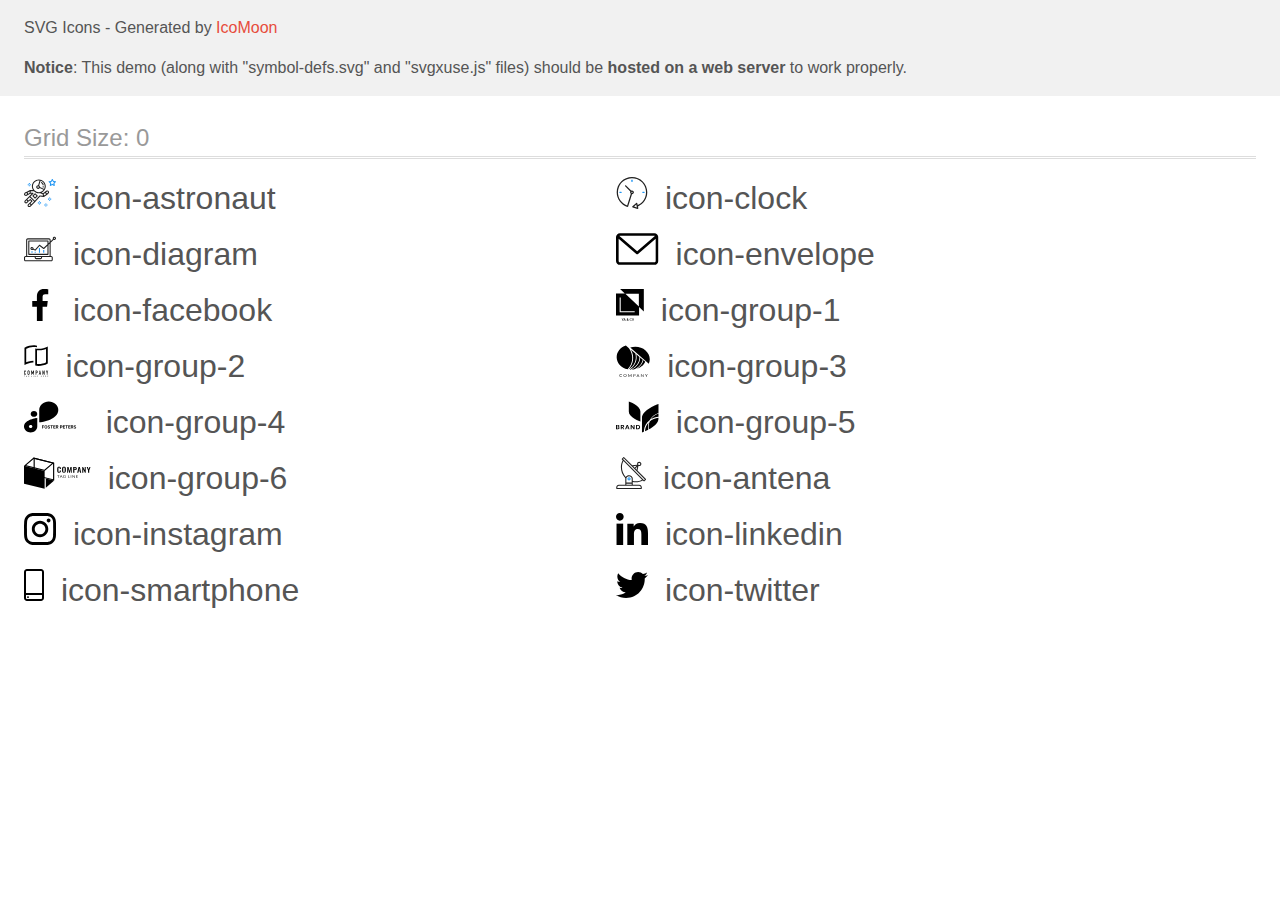
<file: images/icon/тимчасов/demo-external-svg.html>
<!doctype html>
<html>
<head>
    <title>IcoMoon - SVG Icons</title>
    <meta charset="utf-8">
    <meta name="viewport" content="width=device-width, initial-scale=1">
    <link rel="stylesheet" href="demo-files/demo.css">
    <link rel="stylesheet" href="style.css">
</head>
<body>
<header class="bgc1 clearfix">
<div class="mhl">
    <p>SVG Icons - Generated by <a href="https://icomoon.io/app">IcoMoon</a></p><p><strong>Notice</strong>: This demo (along with "symbol-defs.svg" and "svgxuse.js" files) should be <b>hosted on a web server</b> to work properly.</p>
</div>
</header>
    <div class="clearfix mhl ptl">
        <h1 class="mvm mtn fgc1">Grid Size: 0</h1>
        <div class="glyph fs1">
            <div class="clearfix pbs">
                <svg class="icon icon-astronaut"><use xlink:href="symbol-defs.svg#icon-astronaut"></use></svg><span class="name"> icon-astronaut</span>
            </div>
        </div>
        <div class="glyph fs1">
            <div class="clearfix pbs">
                <svg class="icon icon-clock"><use xlink:href="symbol-defs.svg#icon-clock"></use></svg><span class="name"> icon-clock</span>
            </div>
        </div>
        <div class="glyph fs1">
            <div class="clearfix pbs">
                <svg class="icon icon-diagram"><use xlink:href="symbol-defs.svg#icon-diagram"></use></svg><span class="name"> icon-diagram</span>
            </div>
        </div>
        <div class="glyph fs1">
            <div class="clearfix pbs">
                <svg class="icon icon-envelope"><use xlink:href="symbol-defs.svg#icon-envelope"></use></svg><span class="name"> icon-envelope</span>
            </div>
        </div>
        <div class="glyph fs1">
            <div class="clearfix pbs">
                <svg class="icon icon-facebook"><use xlink:href="symbol-defs.svg#icon-facebook"></use></svg><span class="name"> icon-facebook</span>
            </div>
        </div>
        <div class="glyph fs1">
            <div class="clearfix pbs">
                <svg class="icon icon-group-1"><use xlink:href="symbol-defs.svg#icon-group-1"></use></svg><span class="name"> icon-group-1</span>
            </div>
        </div>
        <div class="glyph fs1">
            <div class="clearfix pbs">
                <svg class="icon icon-group-2"><use xlink:href="symbol-defs.svg#icon-group-2"></use></svg><span class="name"> icon-group-2</span>
            </div>
        </div>
        <div class="glyph fs1">
            <div class="clearfix pbs">
                <svg class="icon icon-group-3"><use xlink:href="symbol-defs.svg#icon-group-3"></use></svg><span class="name"> icon-group-3</span>
            </div>
        </div>
        <div class="glyph fs1">
            <div class="clearfix pbs">
                <svg class="icon icon-group-4"><use xlink:href="symbol-defs.svg#icon-group-4"></use></svg><span class="name"> icon-group-4</span>
            </div>
        </div>
        <div class="glyph fs1">
            <div class="clearfix pbs">
                <svg class="icon icon-group-5"><use xlink:href="symbol-defs.svg#icon-group-5"></use></svg><span class="name"> icon-group-5</span>
            </div>
        </div>
        <div class="glyph fs1">
            <div class="clearfix pbs">
                <svg class="icon icon-group-6"><use xlink:href="symbol-defs.svg#icon-group-6"></use></svg><span class="name"> icon-group-6</span>
            </div>
        </div>
        <div class="glyph fs1">
            <div class="clearfix pbs">
                <svg class="icon icon-antena"><use xlink:href="symbol-defs.svg#icon-antena"></use></svg><span class="name"> icon-antena</span>
            </div>
        </div>
        <div class="glyph fs1">
            <div class="clearfix pbs">
                <svg class="icon icon-instagram"><use xlink:href="symbol-defs.svg#icon-instagram"></use></svg><span class="name"> icon-instagram</span>
            </div>
        </div>
        <div class="glyph fs1">
            <div class="clearfix pbs">
                <svg class="icon icon-linkedin"><use xlink:href="symbol-defs.svg#icon-linkedin"></use></svg><span class="name"> icon-linkedin</span>
            </div>
        </div>
        <div class="glyph fs1">
            <div class="clearfix pbs">
                <svg class="icon icon-smartphone"><use xlink:href="symbol-defs.svg#icon-smartphone"></use></svg><span class="name"> icon-smartphone</span>
            </div>
        </div>
        <div class="glyph fs1">
            <div class="clearfix pbs">
                <svg class="icon icon-twitter"><use xlink:href="symbol-defs.svg#icon-twitter"></use></svg><span class="name"> icon-twitter</span>
            </div>
        </div>
  </div>
<script defer src="svgxuse.js"></script>
</body>
</html>
</file>
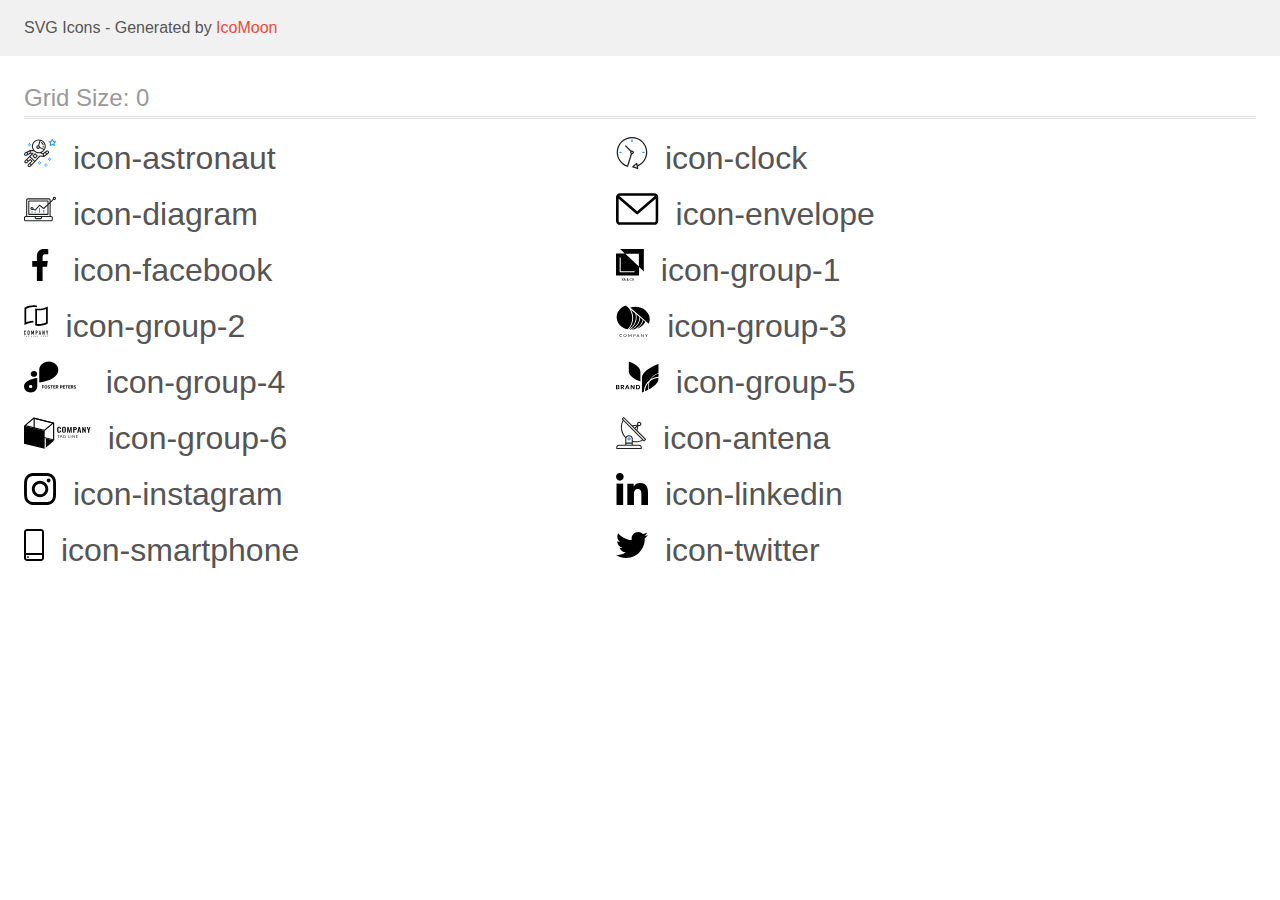
<file: images/icon/тимчасов/demo.html>
<!doctype html>
<html>
<head>
    <title>IcoMoon - SVG Icons</title>
    <meta charset="utf-8">
    <meta name="viewport" content="width=device-width, initial-scale=1">
    <link rel="stylesheet" href="demo-files/demo.css">
    <link rel="stylesheet" href="style.css">
</head>
<body>
<svg aria-hidden="true" style="position: absolute; width: 0; height: 0; overflow: hidden;" version="1.1" xmlns="http://www.w3.org/2000/svg" xmlns:xlink="http://www.w3.org/1999/xlink">
<defs>
<symbol id="icon-astronaut" viewBox="0 0 32 32">
<path fill="#2196f3" style="fill: var(--color1, #2196f3)" d="M31.974 4.524c-0.063-0.193-0.229-0.333-0.43-0.363l-1.91-0.278-0.855-1.731c-0.179-0.365-0.777-0.365-0.956 0l-0.855 1.731-1.91 0.278c-0.201 0.029-0.367 0.17-0.431 0.363-0.062 0.193-0.011 0.405 0.135 0.547l1.383 1.348-0.326 1.903c-0.034 0.2 0.048 0.402 0.212 0.522 0.166 0.121 0.382 0.135 0.562 0.040l1.709-0.899 1.709 0.899c0.078 0.041 0.164 0.061 0.249 0.061 0.11 0 0.221-0.034 0.314-0.102 0.164-0.119 0.246-0.322 0.212-0.522l-0.326-1.903 1.383-1.348c0.145-0.142 0.197-0.354 0.135-0.547zM29.511 5.851c-0.125 0.122-0.183 0.299-0.153 0.472l0.191 1.114-1-0.526c-0.078-0.041-0.163-0.061-0.249-0.061s-0.17 0.020-0.249 0.061l-1.001 0.526 0.191-1.114c0.030-0.173-0.028-0.349-0.153-0.472l-0.81-0.789 1.119-0.163c0.174-0.025 0.324-0.134 0.402-0.292l0.5-1.013 0.5 1.013c0.078 0.157 0.228 0.267 0.402 0.292l1.119 0.163-0.809 0.789z"></path>
<path fill="#2196f3" style="fill: var(--color1, #2196f3)" d="M26.134 20.522h-1.067v1.067h1.067v-1.067z"></path>
<path fill="#2196f3" style="fill: var(--color1, #2196f3)" d="M26.134 22.656h-1.067v1.067h1.067v-1.067z"></path>
<path fill="#2196f3" style="fill: var(--color1, #2196f3)" d="M27.2 21.589h-1.067v1.067h1.067v-1.067z"></path>
<path fill="#2196f3" style="fill: var(--color1, #2196f3)" d="M25.067 21.589h-1.067v1.067h1.067v-1.067z"></path>
<path fill="#2196f3" style="fill: var(--color1, #2196f3)" d="M22.4 26.389h-1.067v1.067h1.067v-1.067z"></path>
<path fill="#2196f3" style="fill: var(--color1, #2196f3)" d="M22.4 28.522h-1.067v1.067h1.067v-1.067z"></path>
<path fill="#2196f3" style="fill: var(--color1, #2196f3)" d="M23.467 27.456h-1.067v1.067h1.067v-1.067z"></path>
<path fill="#2196f3" style="fill: var(--color1, #2196f3)" d="M21.333 27.456h-1.067v1.067h1.067v-1.067z"></path>
<path fill="#2196f3" style="fill: var(--color1, #2196f3)" d="M16 24.256h-1.067v1.067h1.067v-1.067z"></path>
<path fill="#2196f3" style="fill: var(--color1, #2196f3)" d="M16 26.389h-1.067v1.067h1.067v-1.067z"></path>
<path fill="#2196f3" style="fill: var(--color1, #2196f3)" d="M17.067 25.322h-1.067v1.067h1.067v-1.067z"></path>
<path fill="#2196f3" style="fill: var(--color1, #2196f3)" d="M14.933 25.322h-1.067v1.067h1.067v-1.067z"></path>
<path fill="#2196f3" style="fill: var(--color1, #2196f3)" d="M5.867 6.122h-1.067v1.067h1.067v-1.067z"></path>
<path fill="#2196f3" style="fill: var(--color1, #2196f3)" d="M5.867 8.255h-1.067v1.067h1.067v-1.067z"></path>
<path fill="#2196f3" style="fill: var(--color1, #2196f3)" d="M6.933 7.189h-1.067v1.067h1.067v-1.067z"></path>
<path fill="#2196f3" style="fill: var(--color1, #2196f3)" d="M4.8 7.189h-1.067v1.067h1.067v-1.067z"></path>
<path fill="#212121" style="fill: var(--color2, #212121)" d="M24.715 14.159c-0.287-0.388-0.709-0.637-1.188-0.705-0.481-0.068-0.956 0.058-1.34 0.352l-1.252 0.96-1.898 1.417-1.358-0.541c2.421-1.086 4.114-3.508 4.114-6.32 0-3.823-3.123-6.933-6.961-6.933s-6.961 3.11-6.961 6.933c0 1.386 0.414 2.674 1.12 3.758l-2.764-0.024c-0.002 0-0.003 0-0.005 0-0.009 0-0.015 0.004-0.023 0.005-0.053 0.002-0.105 0.013-0.155 0.031-0.013 0.005-0.026 0.008-0.038 0.013-0.006 0.003-0.013 0.003-0.019 0.006l-3.233 1.596c-0.001 0-0.001 0-0.001 0.001l-1.893 0.911c-0.021 0.009-0.042 0.021-0.063 0.035-0.755 0.502-1.012 1.489-0.598 2.295 0.22 0.429 0.595 0.745 1.056 0.889 0.178 0.055 0.359 0.083 0.539 0.083 0.29 0 0.577-0.071 0.839-0.211l1.388-0.738 2.264-1.169 1.357-0.008-5.442 5.416c-0.001 0.001-0.001 0.001-0.002 0.001l-1.339 1.333c-0.316 0.315-0.49 0.732-0.49 1.178s0.174 0.863 0.49 1.179c0.325 0.323 0.752 0.485 1.179 0.485s0.854-0.162 1.18-0.485l1.314-1.309 1.741-1.3 0.901 0.897-1.762 1.754c-0 0.001-0.001 0.001-0.002 0.001l-1.339 1.333c-0.316 0.315-0.49 0.732-0.49 1.178s0.174 0.863 0.49 1.179c0.325 0.323 0.753 0.485 1.18 0.485s0.855-0.162 1.18-0.485l3.482-3.467c0.001-0.001 0.001-0.001 0.001-0.002l1.010-1-0.004-0.004c0.006-0.006 0.015-0.009 0.022-0.015l5.166-5.658 3.471 0.494c0.025 0.004 0.050 0.005 0.075 0.005 0.065 0 0.127-0.015 0.187-0.038 0.018-0.006 0.033-0.015 0.050-0.023 0.019-0.010 0.039-0.015 0.058-0.027l3.213-2.133c0.012-0.008 0.018-0.021 0.029-0.029 0.013-0.010 0.029-0.014 0.041-0.026l1.271-1.191c0.662-0.62 0.753-1.635 0.212-2.362zM2.13 17.77c-0.173 0.093-0.37 0.111-0.558 0.052-0.187-0.058-0.338-0.186-0.427-0.358-0.161-0.314-0.068-0.695 0.214-0.902l1.314-0.632 0.449 1.312-0.992 0.528zM5.628 15.942l-1.548 0.8-0.439-1.283 2.027-1.001-0.040 1.484zM20.727 9.322c0 0.918-0.219 1.785-0.599 2.559l-4.181-1.899c-0.044-0.573-0.341-1.075-0.788-1.388l1.464-4.86c2.378 0.756 4.105 2.974 4.105 5.588zM8.938 9.322c0-3.235 2.644-5.867 5.894-5.867 0.253 0 0.5 0.021 0.745 0.052l-1.432 4.754c-0.019-0.001-0.037-0.006-0.057-0.006-1.033 0-1.873 0.837-1.873 1.867s0.84 1.867 1.873 1.867c0.694 0 1.294-0.383 1.618-0.945l3.862 1.755c-1.075 1.446-2.795 2.39-4.737 2.39-3.25 0-5.894-2.632-5.894-5.867zM14.894 10.122c0 0.441-0.362 0.8-0.806 0.8s-0.806-0.359-0.806-0.8c0-0.441 0.362-0.8 0.806-0.8s0.806 0.359 0.806 0.8zM2.465 25.146c-0.236 0.234-0.619 0.234-0.854 0.001-0.114-0.114-0.176-0.263-0.176-0.423s0.062-0.309 0.176-0.421l0.962-0.958 0.851 0.848-0.959 0.955zM5.679 28.88c-0.236 0.234-0.619 0.235-0.855 0.001-0.114-0.114-0.176-0.263-0.176-0.423s0.062-0.309 0.176-0.421l0.963-0.959 0.852 0.848-0.96 0.955zM9.16 25.411c-0.001 0-0.001 0-0.002 0.001l-1.765 1.76-0.852-0.848 1.763-1.755c0 0 0 0 0-0s0.001-0.001 0.002-0.001c0.040-0.040 0.065-0.088 0.090-0.135 0.007-0.014 0.020-0.026 0.026-0.040 0.017-0.041 0.019-0.085 0.026-0.129 0.003-0.025 0.014-0.047 0.014-0.073 0-0.036-0.013-0.070-0.020-0.106-0.006-0.032-0.006-0.065-0.019-0.095-0.020-0.050-0.055-0.094-0.091-0.138-0.010-0.012-0.014-0.027-0.025-0.038 0 0 0 0-0.001 0s-0.001-0.002-0.001-0.002l-1.607-1.6c-0.017-0.017-0.039-0.024-0.058-0.038-0.028-0.022-0.055-0.042-0.087-0.058-0.030-0.015-0.061-0.024-0.093-0.033-0.034-0.010-0.067-0.017-0.103-0.020-0.033-0.002-0.063 0.001-0.095 0.005-0.036 0.004-0.069 0.009-0.104 0.020-0.034 0.011-0.063 0.027-0.094 0.045-0.020 0.011-0.042 0.015-0.061 0.029l-1.773 1.324-0.901-0.897 2.399-2.386 4.361 4.289-0.928 0.919zM15.979 18.394c-0.015-0.002-0.030 0.004-0.045 0.003-0.039-0.002-0.076 0.001-0.115 0.007-0.030 0.005-0.059 0.011-0.088 0.021-0.034 0.012-0.065 0.028-0.097 0.047-0.030 0.018-0.057 0.037-0.083 0.061-0.013 0.011-0.028 0.017-0.040 0.029l-4.698 5.146-4.328-4.257 2.833-2.818c0.209-0.208 0.21-0.546 0.002-0.755-0.105-0.105-0.243-0.157-0.381-0.156v-0.001l-2.219 0.013 0.028-1.607 3.104 0.027c1.265 1.294 3.029 2.101 4.981 2.101 0.437 0 0.864-0.045 1.279-0.123 0.040 0.032 0.079 0.065 0.13 0.085l2.41 0.96 0.331 1.644-3.003-0.427zM20.020 18.572l-0.313-1.558 1.446-1.080 0.947 1.257-2.080 1.381zM23.774 15.741l-0.838 0.785-0.931-1.236 0.831-0.637c0.155-0.119 0.351-0.168 0.543-0.143 0.193 0.027 0.364 0.128 0.48 0.284 0.217 0.292 0.18 0.699-0.085 0.947z"></path>
<path fill="#212121" style="fill: var(--color2, #212121)" d="M13.602 18.544l-2.143-2.133c-0.207-0.207-0.545-0.207-0.753 0l-2.142 2.133c-0.1 0.101-0.157 0.236-0.157 0.378s0.056 0.278 0.157 0.378l2.142 2.133c0.104 0.103 0.241 0.155 0.377 0.155s0.273-0.052 0.376-0.155l2.143-2.133c0.1-0.1 0.157-0.236 0.157-0.378s-0.057-0.278-0.157-0.378zM11.083 20.303l-1.387-1.381 1.387-1.381 1.387 1.381-1.387 1.381z"></path>
<path fill="#212121" style="fill: var(--color2, #212121)" d="M17.164 5.071l-0.258 1.036c0.071 0.018 1.738 0.452 1.738 2.149h1.067c-0-2.017-1.666-2.965-2.547-3.185z"></path>
<path fill="#212121" style="fill: var(--color2, #212121)" d="M19.711 9.322h-1.067v1.067h1.067v-1.067z"></path>
</symbol>
<symbol id="icon-clock" viewBox="0 0 32 32">
<path fill="#212121" style="fill: var(--color2, #212121)" d="M31.297 15.301c-0.002-8.452-6.855-15.303-15.308-15.301s-15.303 6.855-15.301 15.308c0.001 6.658 4.307 12.551 10.649 14.576 0.061 0.019 0.124 0.029 0.187 0.029 0.121-0 0.239-0.032 0.342-0.094 0.135-0.080 0.236-0.207 0.283-0.356l3.865-12.25c1.057-0.005 1.909-0.866 1.903-1.923s-0.866-1.909-1.923-1.903c-0.284 0.001-0.565 0.067-0.82 0.191l-5.106-5.107c-0.253-0.245-0.657-0.238-0.902 0.016-0.239 0.247-0.239 0.639 0 0.886l5.103 5.109c-0.392 0.799-0.168 1.764 0.536 2.309l-3.683 11.673c-7.278-2.681-11.004-10.754-8.323-18.032s10.754-11.004 18.032-8.323 11.004 10.754 8.323 18.032c-1.31 3.556-4.001 6.431-7.462 7.973l-0.398-1.874c-0.073-0.344-0.411-0.565-0.756-0.492-0.109 0.023-0.209 0.074-0.292 0.148l-3.837 3.426c-0.263 0.234-0.287 0.637-0.052 0.9 0.076 0.085 0.174 0.149 0.283 0.184l4.899 1.563c0.335 0.108 0.694-0.077 0.802-0.412 0.034-0.106 0.040-0.219 0.017-0.328l-0.391-1.839c5.664-2.388 9.342-7.942 9.329-14.089zM15.992 14.664c0.352 0 0.638 0.286 0.638 0.638s-0.286 0.638-0.638 0.638c-0.352 0-0.638-0.285-0.638-0.638s0.285-0.638 0.638-0.638zM18.093 29.528l2.184-1.948 0.603 2.84-2.787-0.892z"></path>
<path fill="#2196f3" style="fill: var(--color1, #2196f3)" d="M15.354 3.185v1.275c0 0.352 0.285 0.638 0.638 0.638s0.638-0.285 0.638-0.638v-1.275c0-0.352-0.286-0.638-0.638-0.638s-0.638 0.286-0.638 0.638z"></path>
<path fill="#2196f3" style="fill: var(--color1, #2196f3)" d="M3.876 14.664c-0.352 0-0.638 0.286-0.638 0.638s0.285 0.638 0.638 0.638h1.275c0.352 0 0.638-0.285 0.638-0.638s-0.285-0.638-0.638-0.638h-1.275z"></path>
<path fill="#2196f3" style="fill: var(--color1, #2196f3)" d="M28.108 15.939c0.352 0 0.638-0.285 0.638-0.638s-0.285-0.638-0.638-0.638h-1.275c-0.352 0-0.638 0.286-0.638 0.638s0.286 0.638 0.638 0.638h1.275z"></path>
</symbol>
<symbol id="icon-diagram" viewBox="0 0 32 32">
<path fill="#2196f3" style="fill: var(--color1, #2196f3)" d="M14.926 14.965h1.066v4.798h-1.066v-4.797z"></path>
<path fill="#2196f3" style="fill: var(--color1, #2196f3)" d="M19.19 17.097h1.066v2.665h-1.066v-2.665z"></path>
<path fill="#2196f3" style="fill: var(--color1, #2196f3)" d="M10.661 18.696h1.066v1.066h-1.066v-1.066z"></path>
<path fill="#2196f3" style="fill: var(--color1, #2196f3)" d="M7.463 18.163h1.066v1.599h-1.066v-1.599z"></path>
<path fill="#212121" style="fill: var(--color2, #212121)" d="M1.599 28.291h25.587c0.883 0 1.599-0.716 1.599-1.599v-2.132c0-0.883-0.716-1.599-1.599-1.599h-0.533v-13.293l3.028-2.868c0.703 0.346 1.553 0.136 2.013-0.499s0.396-1.508-0.152-2.068-1.42-0.644-2.065-0.198c-0.644 0.446-0.873 1.292-0.542 2.002l-2.281 2.163v-1.23c0-0.883-0.716-1.599-1.599-1.599h-21.322c-0.883 0-1.599 0.716-1.599 1.599v15.992h-0.533c-0.883 0-1.599 0.716-1.599 1.599v2.132c0 0.883 0.716 1.599 1.599 1.599zM30.384 4.837c0.294 0 0.533 0.239 0.533 0.533s-0.239 0.533-0.533 0.533c-0.294 0-0.533-0.239-0.533-0.533s0.239-0.533 0.533-0.533zM3.198 6.969c0-0.294 0.239-0.533 0.533-0.533h21.322c0.294 0 0.533 0.239 0.533 0.533v2.239l-1.066 1.013v-2.186c0-0.294-0.239-0.533-0.533-0.533h-19.19c-0.294 0-0.533 0.239-0.533 0.533v13.326c0 0.294 0.239 0.533 0.533 0.533h19.19c0.294 0 0.533-0.239 0.533-0.533v-9.674l1.066-1.010v12.284h-22.388v-15.992zM7.996 13.899c-0.721-0.002-1.354 0.478-1.546 1.174s0.105 1.433 0.725 1.801c0.62 0.368 1.41 0.276 1.928-0.226l1.853 0.93c0.215 0.108 0.476 0.057 0.636-0.123l3.939-4.431 3.872 2.901c0.208 0.156 0.498 0.139 0.686-0.039l3.365-3.188v8.131h-18.124v-12.26h18.124v2.66l-3.771 3.572-3.904-2.927c-0.222-0.166-0.534-0.135-0.718 0.072l-3.993 4.493-1.493-0.746c0.011-0.064 0.018-0.129 0.020-0.193 0-0.883-0.716-1.599-1.599-1.599zM8.529 15.498c0 0.294-0.239 0.533-0.533 0.533s-0.533-0.239-0.533-0.533c0-0.294 0.239-0.533 0.533-0.533s0.533 0.239 0.533 0.533zM11.727 24.027h5.331v0.533c0 0.294-0.239 0.533-0.533 0.533h-4.264c-0.294 0-0.533-0.239-0.533-0.533v-0.533zM1.066 24.56c0-0.294 0.239-0.533 0.533-0.533h9.062v0.533c0 0.883 0.716 1.599 1.599 1.599h4.264c0.883 0 1.599-0.716 1.599-1.599v-0.533h9.062c0.294 0 0.533 0.239 0.533 0.533v2.132c0 0.294-0.239 0.533-0.533 0.533h-25.587c-0.294 0-0.533-0.239-0.533-0.533v-2.132z"></path>
</symbol>
<symbol id="icon-envelope" viewBox="0 0 43 32">
<path d="M38.667 0h-34.667c-2.206 0-4 1.794-4 4v24c0 2.206 1.794 4 4 4h34.667c2.206 0 4-1.794 4-4v-24c0-2.206-1.794-4-4-4zM38.667 2.667c0.181 0 0.353 0.038 0.511 0.103l-17.844 15.466-17.844-15.466c0.158-0.066 0.33-0.103 0.511-0.103h34.667zM38.667 29.333h-34.667c-0.736 0-1.333-0.598-1.333-1.333v-22.413l17.793 15.421c0.251 0.217 0.563 0.326 0.874 0.326s0.622-0.108 0.874-0.326l17.793-15.421v22.413c0 0.736-0.598 1.333-1.333 1.333z"></path>
</symbol>
<symbol id="icon-facebook" viewBox="0 0 32 32">
<path d="M21.329 5.313h2.921v-5.088c-0.504-0.069-2.237-0.225-4.256-0.225-4.212 0-7.097 2.649-7.097 7.519v4.481h-4.648v5.688h4.648v14.312h5.699v-14.311h4.46l0.708-5.688h-5.169v-3.919c0.001-1.644 0.444-2.769 2.735-2.769z"></path>
</symbol>
<symbol id="icon-group-1" viewBox="0 0 28 32">
<path d="M4.085 0l4.771 4.517-8.856-0.005v21.915h23.149v-8.379l4.766 4.512v-22.559h-23.83zM22.939 17.517l-13.528-12.807h13.528v12.807zM18.739 23.221h-15.076v-14.739h1.066v13.741h14.010v0.998zM7.223 29.344l-0.557 1.147-0.557-1.147h-0.467l0.813 1.529v0.891h0.422v-0.891l0.811-1.529h-0.465zM7.923 31.764l0.196-0.563h0.938l0.198 0.563h0.439l-0.916-2.42h-0.377l-0.914 2.42h0.437zM8.588 29.858l0.351 1.004h-0.701l0.351-1.004zM10.805 30.804c-0.061 0.093-0.091 0.196-0.091 0.307 0 0.204 0.072 0.37 0.214 0.497 0.144 0.126 0.336 0.189 0.575 0.189s0.445-0.065 0.618-0.194l0.136 0.161h0.469l-0.356-0.421c0.14-0.191 0.209-0.435 0.209-0.733h-0.351c0 0.163-0.034 0.311-0.101 0.444l-0.467-0.552 0.165-0.12c0.116-0.084 0.2-0.168 0.251-0.253 0.051-0.085 0.076-0.178 0.076-0.279 0-0.153-0.056-0.281-0.17-0.384-0.112-0.104-0.256-0.156-0.432-0.156-0.195 0-0.35 0.055-0.465 0.166-0.115 0.11-0.173 0.259-0.173 0.449 0 0.078 0.018 0.158 0.055 0.241 0.038 0.083 0.104 0.184 0.198 0.303-0.18 0.129-0.3 0.24-0.361 0.334zM11.897 31.339c-0.119 0.091-0.246 0.136-0.382 0.136-0.121 0-0.217-0.035-0.289-0.105s-0.108-0.161-0.108-0.273c0-0.13 0.067-0.245 0.2-0.346l0.052-0.037 0.529 0.623zM11.463 30.267c-0.114-0.141-0.171-0.258-0.171-0.351 0-0.081 0.023-0.148 0.070-0.201s0.109-0.080 0.188-0.080c0.073 0 0.133 0.023 0.181 0.068 0.048 0.044 0.072 0.098 0.072 0.161 0 0.095-0.034 0.173-0.103 0.234l-0.052 0.042-0.184 0.126zM15.403 31.581c0.166-0.145 0.262-0.347 0.286-0.605h-0.419c-0.022 0.173-0.075 0.296-0.158 0.371s-0.207 0.111-0.372 0.111c-0.181 0-0.318-0.069-0.412-0.206-0.093-0.137-0.14-0.337-0.14-0.598v-0.214c0.002-0.258 0.052-0.454 0.15-0.587 0.099-0.134 0.239-0.201 0.422-0.201 0.157 0 0.277 0.039 0.357 0.116 0.082 0.076 0.133 0.202 0.153 0.376h0.419c-0.027-0.265-0.121-0.47-0.284-0.615s-0.378-0.218-0.645-0.218c-0.198 0-0.373 0.047-0.525 0.141-0.151 0.094-0.267 0.228-0.347 0.402s-0.121 0.375-0.121 0.603v0.226c0.003 0.223 0.045 0.418 0.125 0.587s0.193 0.299 0.339 0.391c0.147 0.091 0.317 0.136 0.51 0.136 0.276 0 0.497-0.072 0.663-0.216zM17.875 31.242c0.082-0.18 0.123-0.388 0.123-0.625v-0.135c-0.001-0.236-0.043-0.443-0.126-0.62-0.083-0.178-0.201-0.315-0.354-0.409-0.152-0.095-0.326-0.143-0.524-0.143s-0.372 0.048-0.525 0.145c-0.152 0.095-0.27 0.233-0.354 0.414-0.083 0.181-0.125 0.389-0.125 0.625v0.136c0.001 0.232 0.043 0.436 0.126 0.613 0.084 0.177 0.203 0.314 0.356 0.411 0.154 0.095 0.329 0.143 0.525 0.143 0.198 0 0.373-0.048 0.525-0.143 0.153-0.096 0.27-0.234 0.352-0.412zM17.424 29.874c0.102 0.143 0.153 0.349 0.153 0.617v0.126c0 0.273-0.050 0.48-0.151 0.622-0.1 0.142-0.243 0.213-0.429 0.213-0.184 0-0.328-0.073-0.432-0.218-0.103-0.145-0.155-0.351-0.155-0.617v-0.14c0.002-0.26 0.054-0.462 0.156-0.603 0.103-0.143 0.245-0.214 0.427-0.214 0.186 0 0.33 0.072 0.43 0.214z"></path>
</symbol>
<symbol id="icon-group-2" viewBox="0 0 25 32">
<path d="M10.531 1.806h-0.084c-0.129-0.008-0.258-0.011-0.388-0.014v0h-0.28c-0.244 0-0.494 0.006-0.741 0.019-0.019-0.001-0.037-0.001-0.056 0-2.243 0.127-4.44 0.688-6.471 1.651l-0.266 0.128v13.625l0.623-0.211c0.546-0.188 1.129-0.357 1.731-0.513 1.629-0.418 3.301-0.64 4.982-0.662v1.79c-0.223 0.002-0.439 0.008-0.655 0.019h-0.051c-1.294 0.071-2.577 0.268-3.833 0.588-1.59 0.398-3.124 0.996-4.566 1.779v-17.475c1.497-0.873 3.11-1.529 4.79-1.948 1.475-0.381 2.992-0.576 4.515-0.582h0.263c0.314 0.008 0.621 0.022 0.909 0.044 0.759 0.053 1.511 0.173 2.249 0.358v1.762c-0.717-0.167-1.445-0.277-2.179-0.329-0.015-0.001-0.030-0.003-0.045-0.004-0.152-0.013-0.304-0.026-0.446-0.026zM13.633 3.607c0.391 0.030 0.796 0.044 1.205 0.044 1.601-0.006 3.195-0.21 4.747-0.609 1.589-0.4 3.123-0.998 4.564-1.781v17.163c-1.498 0.873-3.111 1.529-4.792 1.948-1.475 0.379-2.992 0.574-4.515 0.581-1.154 0.009-2.304-0.126-3.425-0.404v-17.275c0.265 0.061 0.537 0.117 0.814 0.164 0.455 0.077 0.934 0.133 1.401 0.167zM22.367 3.74l-0.623 0.21c-0.573 0.192-1.15 0.365-1.731 0.518-1.691 0.434-3.428 0.657-5.173 0.663-0.406 0-0.78-0.011-1.141-0.034l-0.497-0.033v14.017l0.427 0.038c0.395 0.034 0.803 0.052 1.214 0.052 1.374-0.006 2.743-0.183 4.074-0.527 1.096-0.275 2.162-0.658 3.184-1.144l0.266-0.128v-13.63z"></path>
<path d="M1.684 25.977c-0.090-0.093-0.197-0.166-0.317-0.214s-0.247-0.071-0.376-0.066c-0.137-0.002-0.273 0.024-0.4 0.075-0.117 0.046-0.222 0.116-0.311 0.205s-0.156 0.196-0.201 0.313c-0.049 0.123-0.073 0.254-0.072 0.387v2.335c-0.006 0.165 0.026 0.328 0.092 0.479 0.055 0.12 0.135 0.226 0.233 0.313 0.093 0.079 0.203 0.135 0.321 0.166 0.114 0.032 0.231 0.048 0.349 0.049 0.13 0.001 0.259-0.027 0.377-0.081 0.117-0.051 0.222-0.124 0.311-0.216 0.087-0.091 0.156-0.197 0.204-0.313 0.050-0.118 0.075-0.244 0.075-0.372v-0.261h-0.61v0.208c0.002 0.071-0.010 0.142-0.036 0.208-0.020 0.050-0.050 0.095-0.089 0.131-0.038 0.031-0.081 0.053-0.128 0.067-0.041 0.014-0.084 0.021-0.128 0.022-0.054 0.006-0.11-0.002-0.16-0.024s-0.094-0.057-0.126-0.101c-0.058-0.094-0.086-0.203-0.081-0.313v-2.177c-0.004-0.121 0.022-0.241 0.075-0.349 0.032-0.049 0.077-0.089 0.129-0.114s0.112-0.034 0.17-0.027c0.053-0.002 0.105 0.009 0.152 0.032s0.089 0.057 0.12 0.099c0.068 0.090 0.104 0.2 0.101 0.313v0.202h0.604v-0.238c0.001-0.14-0.024-0.278-0.075-0.408-0.045-0.122-0.114-0.234-0.204-0.329z"></path>
<path d="M5.31 25.95c-0.195-0.164-0.44-0.255-0.694-0.257-0.124 0-0.248 0.023-0.364 0.066-0.119 0.042-0.228 0.107-0.322 0.191-0.101 0.091-0.182 0.202-0.237 0.327-0.061 0.143-0.092 0.297-0.089 0.452v2.239c-0.004 0.158 0.026 0.314 0.089 0.459 0.055 0.12 0.136 0.227 0.237 0.313 0.093 0.087 0.203 0.154 0.322 0.197 0.117 0.043 0.24 0.065 0.364 0.066s0.248-0.023 0.364-0.066c0.121-0.044 0.233-0.111 0.33-0.197 0.097-0.087 0.176-0.194 0.23-0.313 0.063-0.145 0.093-0.301 0.089-0.459v-2.239c0.003-0.155-0.027-0.31-0.089-0.452-0.054-0.123-0.133-0.235-0.23-0.327zM5.025 28.969c0.005 0.060-0.003 0.12-0.024 0.176s-0.054 0.107-0.097 0.148c-0.081 0.068-0.182 0.105-0.287 0.105s-0.207-0.037-0.287-0.105c-0.043-0.041-0.076-0.092-0.097-0.148s-0.029-0.116-0.024-0.176v-2.239c-0.005-0.060 0.003-0.12 0.024-0.176s0.054-0.107 0.097-0.148c0.081-0.068 0.182-0.105 0.287-0.105s0.207 0.037 0.287 0.105c0.043 0.041 0.076 0.092 0.097 0.148s0.029 0.116 0.024 0.176v2.239z"></path>
<path d="M10.072 29.969v-4.239h-0.587l-0.771 2.244h-0.011l-0.777-2.244h-0.581v4.239h0.606v-2.579h0.011l0.593 1.823h0.302l0.598-1.823h0.011v2.579h0.606z"></path>
<path d="M13.513 26.027c-0.093-0.105-0.211-0.184-0.343-0.232-0.142-0.046-0.29-0.068-0.439-0.066h-0.9v4.239h0.604v-1.656h0.311c0.188 0.009 0.376-0.031 0.545-0.116 0.137-0.076 0.252-0.188 0.332-0.324 0.070-0.113 0.117-0.238 0.139-0.369 0.024-0.16 0.035-0.321 0.033-0.482 0.006-0.204-0.014-0.407-0.059-0.606-0.040-0.147-0.117-0.281-0.223-0.39zM13.201 27.319c-0.003 0.077-0.022 0.152-0.056 0.221-0.035 0.065-0.089 0.117-0.156 0.149-0.089 0.040-0.187 0.058-0.285 0.053h-0.275v-1.441h0.311c0.094-0.005 0.187 0.014 0.272 0.053 0.062 0.036 0.112 0.091 0.142 0.157 0.033 0.074 0.051 0.155 0.053 0.236 0 0.089 0 0.183 0 0.282s0.006 0.2 0 0.291h-0.006z"></path>
<path d="M16.374 25.73h-0.495l-0.934 4.239h0.604l0.177-0.911h0.823l0.177 0.911h0.604l-0.957-4.239zM15.817 28.481l0.297-1.537h0.011l0.296 1.537h-0.604z"></path>
<path d="M20.277 28.284h-0.011l-0.912-2.554h-0.581v4.239h0.604v-2.549h0.012l0.923 2.549h0.568v-4.239h-0.604v2.554z"></path>
<path d="M23.968 25.73l-0.486 1.685h-0.012l-0.486-1.685h-0.64l0.83 2.447v1.792h0.604v-1.792l0.83-2.447h-0.64z"></path>
<path d="M0 31.166h0.291v0.817h0.198v-0.817h0.29v-0.167h-0.778v0.167z"></path>
<path d="M2.447 30.998l-0.381 0.984h0.21l0.081-0.224h0.392l0.084 0.224h0.215l-0.391-0.984h-0.21zM2.416 31.593l0.134-0.365 0.134 0.365h-0.268z"></path>
<path d="M4.866 31.62h0.227v0.127c-0.066 0.053-0.149 0.082-0.234 0.083-0.040 0.002-0.079-0.005-0.116-0.021s-0.068-0.041-0.093-0.072c-0.052-0.075-0.078-0.165-0.073-0.257 0-0.219 0.095-0.329 0.283-0.329 0.050-0.005 0.099 0.008 0.14 0.037s0.070 0.071 0.082 0.12l0.195-0.038c-0.042-0.192-0.181-0.289-0.417-0.289-0.127-0.003-0.25 0.042-0.344 0.127-0.050 0.049-0.088 0.108-0.112 0.174s-0.034 0.135-0.029 0.205c-0.006 0.135 0.039 0.267 0.126 0.369 0.048 0.050 0.107 0.088 0.171 0.113s0.134 0.035 0.203 0.031c0.154 0.004 0.304-0.052 0.417-0.157v-0.388h-0.427v0.166z"></path>
<path d="M7.337 30.998h-0.199v0.984h0.69v-0.167h-0.49v-0.817z"></path>
<path d="M9.426 30.998h-0.199v0.984h0.199v-0.984z"></path>
<path d="M11.469 31.656l-0.403-0.657h-0.193v0.984h0.185v-0.643l0.395 0.643h0.198v-0.984h-0.182v0.657z"></path>
<path d="M13.315 31.549h0.49v-0.167h-0.49v-0.216h0.528v-0.167h-0.727v0.984h0.747v-0.167h-0.548v-0.266z"></path>
<path d="M17.792 31.387h-0.388v-0.388h-0.198v0.984h0.198v-0.43h0.388v0.43h0.198v-0.984h-0.198v0.388z"></path>
<path d="M19.649 31.549h0.492v-0.167h-0.492v-0.216h0.529v-0.167h-0.727v0.984h0.746v-0.167h-0.548v-0.266z"></path>
<path d="M22.168 31.549c0.171-0.027 0.258-0.117 0.258-0.274 0.005-0.042-0.001-0.084-0.018-0.123s-0.044-0.072-0.078-0.096c-0.089-0.045-0.189-0.065-0.288-0.058h-0.417v0.984h0.198v-0.412h0.039c0.042-0.003 0.084 0.005 0.123 0.022 0.029 0.018 0.053 0.043 0.070 0.072l0.215 0.313h0.237l-0.12-0.192c-0.053-0.095-0.128-0.176-0.218-0.236zM21.969 31.413h-0.146v-0.247h0.156c0.068-0.005 0.136 0.002 0.201 0.023 0.014 0.013 0.026 0.029 0.033 0.046s0.011 0.037 0.010 0.056c-0.001 0.019-0.006 0.038-0.015 0.055s-0.022 0.032-0.037 0.043c-0.065 0.020-0.133 0.028-0.201 0.023z"></path>
<path d="M24.067 31.549h0.49v-0.167h-0.49v-0.216h0.529v-0.167h-0.729v0.984h0.747v-0.167h-0.548v-0.266z"></path>
</symbol>
<symbol id="icon-group-3" viewBox="0 0 34 32">
<path d="M5.643 31.315c0.012 0 0.024 0.003 0.035 0.007s0.021 0.011 0.029 0.018l0.166 0.159c-0.129 0.129-0.288 0.231-0.467 0.302-0.21 0.076-0.435 0.113-0.663 0.108-0.213 0.004-0.426-0.031-0.623-0.101-0.178-0.065-0.338-0.162-0.469-0.285-0.134-0.128-0.237-0.278-0.303-0.44-0.073-0.182-0.108-0.373-0.106-0.565-0.003-0.193 0.036-0.386 0.114-0.567 0.073-0.164 0.182-0.314 0.322-0.44 0.142-0.124 0.312-0.222 0.499-0.287 0.205-0.069 0.422-0.103 0.642-0.101 0.204-0.004 0.407 0.027 0.596 0.092 0.165 0.062 0.316 0.148 0.447 0.255l-0.139 0.17c-0.010 0.012-0.022 0.022-0.035 0.031-0.016 0.010-0.036 0.014-0.056 0.013-0.022-0.001-0.042-0.008-0.060-0.018l-0.075-0.045-0.104-0.058c-0.045-0.021-0.091-0.040-0.139-0.056-0.062-0.019-0.125-0.034-0.189-0.045-0.082-0.013-0.164-0.019-0.247-0.018-0.158-0.002-0.315 0.024-0.461 0.076-0.136 0.048-0.26 0.121-0.361 0.213-0.104 0.098-0.183 0.214-0.235 0.339-0.058 0.144-0.087 0.295-0.085 0.448-0.002 0.155 0.026 0.309 0.085 0.455 0.051 0.125 0.129 0.239 0.231 0.338 0.095 0.092 0.213 0.163 0.345 0.209 0.136 0.049 0.281 0.073 0.428 0.072 0.085 0.001 0.17-0.004 0.253-0.014 0.137-0.015 0.268-0.056 0.384-0.121 0.058-0.033 0.113-0.071 0.164-0.112 0.021-0.018 0.049-0.028 0.079-0.029z"></path>
<path d="M10.441 30.517c0.003 0.192-0.035 0.382-0.112 0.561-0.068 0.163-0.174 0.311-0.313 0.436s-0.306 0.222-0.491 0.286c-0.407 0.135-0.856 0.135-1.263 0-0.184-0.065-0.35-0.163-0.488-0.287-0.138-0.127-0.246-0.276-0.316-0.44-0.15-0.364-0.15-0.761 0-1.125 0.071-0.164 0.178-0.314 0.316-0.442 0.139-0.12 0.305-0.214 0.488-0.276 0.406-0.137 0.857-0.137 1.263 0 0.185 0.065 0.351 0.163 0.49 0.287 0.137 0.125 0.243 0.273 0.314 0.435 0.077 0.181 0.115 0.372 0.112 0.565zM10.005 30.517c0.003-0.153-0.023-0.306-0.079-0.451-0.047-0.125-0.122-0.239-0.222-0.338-0.097-0.093-0.217-0.166-0.351-0.213-0.296-0.099-0.623-0.099-0.918 0-0.134 0.047-0.254 0.12-0.351 0.213-0.101 0.097-0.178 0.212-0.224 0.338-0.106 0.294-0.106 0.609 0 0.903 0.047 0.125 0.123 0.24 0.224 0.338 0.098 0.092 0.217 0.164 0.351 0.211 0.296 0.096 0.622 0.096 0.918 0 0.134-0.047 0.254-0.119 0.351-0.211 0.1-0.098 0.175-0.213 0.222-0.338 0.056-0.145 0.082-0.298 0.079-0.451z"></path>
<path d="M13.715 30.99l0.044 0.101c0.017-0.036 0.031-0.069 0.048-0.101 0.016-0.034 0.034-0.067 0.054-0.099l1.062-1.677c0.021-0.029 0.039-0.047 0.060-0.052 0.028-0.007 0.058-0.011 0.087-0.009h0.314v2.727h-0.372v-2.005c0-0.025 0-0.054 0-0.085-0.002-0.031-0.002-0.063 0-0.094l-1.068 1.7c-0.014 0.025-0.035 0.047-0.063 0.062s-0.059 0.023-0.091 0.023h-0.060c-0.032 0-0.064-0.007-0.091-0.022s-0.049-0.037-0.062-0.062l-1.099-1.711c0 0.032 0 0.065 0 0.097s0 0.061 0 0.087v2.005h-0.359v-2.722h0.314c0.030-0.002 0.059 0.002 0.087 0.009 0.026 0.011 0.046 0.030 0.058 0.052l1.084 1.678c0.021 0.031 0.039 0.064 0.054 0.097z"></path>
<path d="M17.71 30.855v1.021h-0.415v-2.723h0.926c0.175-0.003 0.349 0.017 0.517 0.059 0.134 0.033 0.259 0.091 0.366 0.17 0.092 0.074 0.163 0.165 0.208 0.267 0.049 0.111 0.073 0.229 0.071 0.348 0.002 0.119-0.024 0.238-0.077 0.348-0.050 0.104-0.127 0.198-0.224 0.273-0.107 0.082-0.232 0.143-0.368 0.18-0.162 0.045-0.331 0.066-0.501 0.063l-0.503-0.007zM17.71 30.562h0.503c0.109 0.001 0.218-0.013 0.322-0.041 0.086-0.025 0.165-0.065 0.233-0.117 0.062-0.050 0.111-0.112 0.141-0.18 0.034-0.073 0.051-0.151 0.050-0.229 0.005-0.076-0.009-0.151-0.042-0.222s-0.082-0.134-0.145-0.186c-0.159-0.108-0.358-0.16-0.559-0.146h-0.503v1.122z"></path>
<path d="M23.294 31.88h-0.328c-0.033 0.001-0.065-0.008-0.091-0.025-0.024-0.017-0.042-0.039-0.054-0.063l-0.282-0.659h-1.419l-0.293 0.659c-0.011 0.024-0.029 0.045-0.052 0.061-0.026 0.018-0.060 0.028-0.093 0.027h-0.328l1.246-2.727h0.432l1.263 2.727zM21.237 30.867h1.172l-0.494-1.11c-0.038-0.084-0.069-0.169-0.093-0.256l-0.048 0.143c-0.014 0.043-0.031 0.083-0.046 0.116l-0.49 1.108z"></path>
<path d="M25.089 29.165c0.025 0.012 0.046 0.029 0.062 0.049l1.818 2.056c0-0.032 0-0.065 0-0.096s0-0.061 0-0.090v-1.931h0.372v2.727h-0.208c-0.030 0.001-0.059-0.005-0.085-0.016-0.026-0.013-0.048-0.030-0.067-0.050l-1.816-2.054c0.002 0.031 0.002 0.063 0 0.094 0 0.031 0 0.058 0 0.083v1.944h-0.372v-2.727h0.22c0.026-0.001 0.051 0.004 0.075 0.013z"></path>
<path d="M30.402 30.795v1.083h-0.415v-1.083l-1.149-1.642h0.372c0.032-0.002 0.064 0.007 0.089 0.023 0.023 0.018 0.042 0.038 0.056 0.061l0.719 1.059c0.029 0.045 0.054 0.087 0.075 0.126s0.037 0.078 0.052 0.116l0.054-0.117c0.020-0.043 0.044-0.084 0.071-0.125l0.708-1.067c0.015-0.021 0.033-0.041 0.054-0.058 0.025-0.019 0.057-0.028 0.089-0.027h0.376l-1.151 1.65z"></path>
<path d="M13.51 24.576c0.181 0.020 0.364 0.036 0.548 0.051 2.803-1.089 5.174-2.873 6.817-5.126s2.485-4.878 2.421-7.546l-3.089-2.684c0.628 2.84 0.334 5.776-0.849 8.479s-3.208 5.067-5.849 6.827z"></path>
<path d="M12.407 24.451l0.083 0.014c2.822-1.754 4.974-4.203 6.176-7.030s1.402-5.904 0.571-8.83l-4.4-3.823c1.78 3.142 2.496 6.659 2.066 10.141s-1.989 6.786-4.496 9.528z"></path>
<path d="M27.328 15.106c-0.747 2.931-2.563 5.574-5.177 7.537-0.763 0.576-1.587 1.090-2.46 1.534 2.128-0.544 4.085-1.504 5.718-2.809s2.9-2.917 3.703-4.714l-1.784-1.549z"></path>
<path d="M26.628 14.674l-2.541-2.207c-0.049 2.517-0.872 4.976-2.385 7.123s-3.66 3.902-6.217 5.084h0.012c0.57-0 1.139-0.030 1.705-0.088 2.39-0.848 4.502-2.196 6.147-3.926s2.771-3.785 3.278-5.985z"></path>
<path d="M12.774 3.17l-3.031-2.637c-2.709 0.91-5.040 2.509-6.686 4.588s-2.531 4.542-2.54 7.066v0c0.010 2.789 1.090 5.495 3.070 7.69s4.745 3.754 7.859 4.43c2.78-2.942 4.407-6.579 4.646-10.38s-0.924-7.569-3.319-10.757z"></path>
<path d="M33.63 14.268c-0.011-3.309-1.529-6.479-4.221-8.818s-6.342-3.658-10.15-3.668c-1.76-0.002-3.504 0.281-5.146 0.832l18.557 16.123c0.635-1.425 0.961-2.94 0.96-4.469z"></path>
</symbol>
<symbol id="icon-group-4" viewBox="0 0 65 32">
<path d="M10.016 9.983h-0.002c-1.827 0-3.308 1.316-3.308 2.94v0.002c0 1.624 1.481 2.94 3.308 2.94h0.002c1.827 0 3.308-1.316 3.308-2.94v-0.002c0-1.624-1.481-2.94-3.308-2.94z"></path>
<path d="M34.434 9.043c-0.005-2.255-1.015-4.417-2.81-6.012s-4.226-2.493-6.764-2.498v0c-2.538 0.004-4.972 0.902-6.767 2.497s-2.806 3.757-2.811 6.013v12.436c0 0 19.149-1.895 19.151-12.434v-0.002z"></path>
<path d="M0 25.562c0.005 1.569 0.708 3.073 1.956 4.183s2.94 1.735 4.706 1.74c1.765-0.005 3.457-0.63 4.705-1.739s1.952-2.613 1.957-4.182v-8.654c0 0-13.325 1.32-13.325 8.652zM6.662 27.112c-0.345 0-0.682-0.091-0.969-0.261s-0.511-0.413-0.643-0.696c-0.132-0.283-0.167-0.595-0.099-0.896s0.233-0.577 0.477-0.794 0.555-0.364 0.893-0.424c0.338-0.060 0.689-0.029 1.008 0.088s0.591 0.316 0.783 0.571c0.192 0.255 0.294 0.555 0.294 0.861 0.001 0.204-0.044 0.406-0.131 0.595s-0.216 0.36-0.378 0.505c-0.162 0.145-0.355 0.259-0.567 0.338s-0.439 0.119-0.669 0.119v-0.006z"></path>
<path d="M20.128 26.258h-1.286v1.328h-0.67v-3.25h2.116v0.542h-1.446v0.839h1.286v0.54zM23.346 26.035c0 0.32-0.057 0.6-0.17 0.842s-0.275 0.427-0.487 0.558c-0.21 0.131-0.451 0.196-0.723 0.196-0.269 0-0.51-0.065-0.721-0.194s-0.375-0.314-0.491-0.554c-0.116-0.241-0.175-0.518-0.176-0.83v-0.161c0-0.32 0.057-0.601 0.172-0.844 0.116-0.244 0.279-0.431 0.489-0.56 0.211-0.131 0.452-0.196 0.723-0.196s0.511 0.065 0.721 0.196c0.211 0.129 0.374 0.316 0.489 0.56 0.116 0.242 0.174 0.523 0.174 0.841v0.145zM22.668 25.888c0-0.341-0.061-0.6-0.183-0.777s-0.296-0.266-0.522-0.266c-0.225 0-0.398 0.088-0.52 0.263-0.122 0.174-0.184 0.43-0.185 0.768v0.158c0 0.332 0.061 0.589 0.183 0.772s0.298 0.275 0.527 0.275c0.225 0 0.397-0.088 0.518-0.263 0.121-0.177 0.182-0.434 0.183-0.772v-0.158zM25.518 26.734c0-0.126-0.045-0.223-0.134-0.29-0.089-0.068-0.25-0.14-0.482-0.214-0.232-0.076-0.416-0.15-0.551-0.223-0.369-0.199-0.554-0.468-0.554-0.806 0-0.176 0.049-0.332 0.147-0.469 0.1-0.138 0.242-0.246 0.426-0.324 0.186-0.077 0.394-0.116 0.625-0.116 0.232 0 0.439 0.042 0.621 0.127 0.181 0.083 0.322 0.202 0.422 0.355 0.101 0.153 0.152 0.327 0.152 0.522h-0.67c0-0.149-0.047-0.264-0.141-0.346-0.094-0.083-0.225-0.125-0.395-0.125-0.164 0-0.291 0.035-0.382 0.105-0.091 0.068-0.136 0.159-0.136 0.272 0 0.106 0.053 0.194 0.158 0.266 0.107 0.071 0.264 0.138 0.471 0.201 0.381 0.115 0.659 0.257 0.833 0.426s0.261 0.381 0.261 0.634c0 0.281-0.106 0.502-0.319 0.663-0.213 0.159-0.499 0.239-0.859 0.239-0.25 0-0.478-0.045-0.683-0.136-0.205-0.092-0.362-0.218-0.471-0.377-0.107-0.159-0.161-0.344-0.161-0.554h0.672c0 0.359 0.214 0.538 0.643 0.538 0.159 0 0.284-0.032 0.373-0.096 0.089-0.065 0.134-0.156 0.134-0.272zM29.092 24.879h-0.996v2.708h-0.67v-2.708h-0.982v-0.542h2.647v0.542zM31.431 26.178h-1.286v0.871h1.509v0.538h-2.179v-3.25h2.174v0.542h-1.504v0.775h1.286v0.525zM33.251 26.396h-0.533v1.19h-0.67v-3.25h1.208c0.384 0 0.68 0.086 0.888 0.257s0.312 0.413 0.312 0.725c0 0.222-0.048 0.407-0.145 0.556-0.095 0.147-0.24 0.265-0.435 0.353l0.703 1.328v0.031h-0.719l-0.609-1.19zM32.717 25.854h0.54c0.168 0 0.298-0.042 0.391-0.127 0.092-0.086 0.138-0.205 0.138-0.355 0-0.153-0.044-0.274-0.132-0.362-0.086-0.088-0.219-0.132-0.4-0.132h-0.538v0.975zM36.775 26.441v1.145h-0.67v-3.25h1.268c0.244 0 0.458 0.045 0.643 0.134 0.186 0.089 0.329 0.216 0.429 0.382 0.1 0.164 0.15 0.35 0.15 0.56 0 0.318-0.109 0.57-0.328 0.754-0.217 0.183-0.519 0.275-0.904 0.275h-0.587zM36.775 25.899h0.598c0.177 0 0.312-0.042 0.404-0.125 0.094-0.083 0.141-0.202 0.141-0.357 0-0.159-0.047-0.288-0.141-0.386s-0.223-0.149-0.388-0.152h-0.614v1.020zM41.012 26.178h-1.286v0.871h1.509v0.538h-2.179v-3.25h2.174v0.542h-1.504v0.775h1.286v0.525zM44.119 24.879h-0.995v2.708h-0.67v-2.708h-0.982v-0.542h2.647v0.542zM46.458 26.178h-1.286v0.871h1.509v0.538h-2.178v-3.25h2.174v0.542h-1.504v0.775h1.286v0.525zM48.277 26.396h-0.533v1.19h-0.67v-3.25h1.208c0.384 0 0.68 0.086 0.888 0.257s0.313 0.413 0.313 0.725c0 0.222-0.048 0.407-0.145 0.556-0.095 0.147-0.24 0.265-0.435 0.353l0.703 1.328v0.031h-0.719l-0.609-1.19zM47.744 25.854h0.54c0.168 0 0.298-0.042 0.391-0.127 0.092-0.086 0.138-0.205 0.138-0.355 0-0.153-0.044-0.274-0.132-0.362-0.086-0.088-0.219-0.132-0.4-0.132h-0.538v0.975zM51.679 26.734c0-0.126-0.045-0.223-0.134-0.29-0.089-0.068-0.25-0.14-0.482-0.214-0.232-0.076-0.416-0.15-0.551-0.223-0.369-0.199-0.554-0.468-0.554-0.806 0-0.176 0.049-0.332 0.147-0.469 0.1-0.138 0.242-0.246 0.426-0.324 0.186-0.077 0.394-0.116 0.625-0.116 0.232 0 0.439 0.042 0.621 0.127 0.182 0.083 0.322 0.202 0.422 0.355 0.101 0.153 0.152 0.327 0.152 0.522h-0.67c0-0.149-0.047-0.264-0.141-0.346-0.094-0.083-0.225-0.125-0.395-0.125-0.164 0-0.291 0.035-0.382 0.105-0.091 0.068-0.136 0.159-0.136 0.272 0 0.106 0.053 0.194 0.158 0.266 0.107 0.071 0.264 0.138 0.471 0.201 0.381 0.115 0.658 0.257 0.833 0.426s0.261 0.381 0.261 0.634c0 0.281-0.106 0.502-0.319 0.663-0.213 0.159-0.499 0.239-0.859 0.239-0.25 0-0.478-0.045-0.683-0.136-0.205-0.092-0.362-0.218-0.471-0.377-0.107-0.159-0.161-0.344-0.161-0.554h0.672c0 0.359 0.214 0.538 0.643 0.538 0.159 0 0.283-0.032 0.373-0.096 0.089-0.065 0.134-0.156 0.134-0.272z"></path>
</symbol>
<symbol id="icon-group-5" viewBox="0 0 43 32">
<path d="M3.239 26.373c0.166 0.188 0.254 0.424 0.25 0.665 0.008 0.158-0.022 0.315-0.089 0.46s-0.169 0.275-0.298 0.38c-0.322 0.223-0.722 0.332-1.125 0.307h-1.977v-4.215h1.937c0.382-0.023 0.761 0.076 1.073 0.28 0.125 0.096 0.224 0.217 0.289 0.354s0.095 0.286 0.086 0.435c0.011 0.233-0.068 0.461-0.225 0.645-0.15 0.168-0.358 0.284-0.589 0.329 0.262 0.044 0.499 0.172 0.668 0.36zM0.92 25.737h0.828c0.188 0.013 0.375-0.037 0.526-0.14 0.062-0.052 0.111-0.116 0.141-0.187s0.043-0.148 0.036-0.225c0.006-0.076-0.007-0.153-0.037-0.224s-0.078-0.135-0.138-0.188c-0.156-0.106-0.349-0.156-0.542-0.142h-0.814v1.106zM2.355 27.353c0.066-0.053 0.119-0.119 0.153-0.193s0.049-0.155 0.043-0.235c0.005-0.081-0.010-0.163-0.045-0.238s-0.088-0.142-0.155-0.195c-0.162-0.11-0.361-0.164-0.562-0.152h-0.868v1.159h0.879c0.198 0.011 0.394-0.041 0.556-0.146z"></path>
<path d="M7.197 28.185l-1.077-1.647h-0.405v1.647h-0.927v-4.215h1.754c0.442-0.028 0.879 0.1 1.221 0.358 0.245 0.229 0.393 0.53 0.417 0.85s-0.078 0.637-0.287 0.894c-0.216 0.227-0.512 0.378-0.837 0.428l1.147 1.684h-1.008zM5.715 25.963h0.758c0.526 0 0.789-0.213 0.789-0.638 0.005-0.087-0.009-0.174-0.042-0.255s-0.085-0.156-0.151-0.218c-0.166-0.127-0.38-0.188-0.596-0.171h-0.767l0.009 1.283z"></path>
<path d="M12.262 27.337h-1.847l-0.326 0.848h-0.972l1.696-4.168h1.050l1.689 4.168h-0.972l-0.319-0.848zM12.015 26.698l-0.675-1.779-0.675 1.779h1.349z"></path>
<path d="M18.602 28.185h-0.92l-2.062-2.867v2.867h-0.918v-4.215h0.918l2.062 2.883v-2.883h0.92v4.215z"></path>
<path d="M23.852 27.176c-0.19 0.318-0.48 0.577-0.832 0.743-0.4 0.185-0.845 0.276-1.293 0.266h-1.637v-4.215h1.637c0.448-0.011 0.891 0.078 1.293 0.259 0.352 0.163 0.642 0.419 0.832 0.735 0.189 0.343 0.288 0.722 0.288 1.106s-0.099 0.763-0.288 1.106zM22.799 27.075c0.263-0.28 0.407-0.637 0.407-1.006s-0.144-0.726-0.407-1.006c-0.317-0.254-0.731-0.382-1.152-0.358h-0.639v2.729h0.639c0.42 0.024 0.834-0.105 1.152-0.358z"></path>
<path d="M12.838 0.522c0 0 11.873 4.104 11.621 10.043v10.045c0 0-11.864-4.106-11.617-10.045l-0.005-10.043z"></path>
<path d="M35.037 18.259c2.242-1.413 4.836-2.288 7.544-2.545v-3.145c-3.12 1.101-5.766 3.097-7.544 5.69z"></path>
<path d="M33.69 19.206c1.835-3.384 5.017-5.995 8.891-7.296v-9.061c0 0-16.909 5.846-16.551 14.304v14.302c0 0 0.753-0.262 1.939-0.752 0-0.457 0-0.918 0.054-1.382 0.35-3.926 2.389-7.565 5.668-10.115z"></path>
<path d="M32.081 24.52c0.089-0.992 0.287-1.973 0.592-2.928-2.042 2.203-3.278 4.936-3.536 7.815-0.025 0.272-0.038 0.544-0.045 0.824 0.96-0.422 2.078-0.949 3.252-1.569-0.3-1.362-0.388-2.756-0.263-4.141z"></path>
<path d="M32.754 24.571c-0.113 1.253-0.042 2.514 0.209 3.75 4.62-2.531 9.811-6.442 9.611-11.168v-0.412c-3.301 0.338-6.389 1.659-8.79 3.76-0.562 1.302-0.909 2.674-1.030 4.069z"></path>
</symbol>
<symbol id="icon-group-6" viewBox="0 0 67 32">
<path d="M33.724 15.224c-0.315-0.419-0.466-0.915-0.43-1.414v-2.050c0-0.628 0.142-1.106 0.428-1.433s0.775-0.489 1.469-0.488c0.652 0 1.115 0.139 1.389 0.417 0.299 0.355 0.444 0.789 0.411 1.226v0.482h-1.167v-0.488c0.004-0.16-0.007-0.319-0.034-0.478-0.017-0.108-0.076-0.208-0.167-0.284-0.12-0.081-0.271-0.121-0.423-0.111-0.16-0.010-0.318 0.031-0.444 0.117-0.102 0.084-0.169 0.193-0.193 0.313-0.033 0.167-0.049 0.337-0.046 0.507v2.488c-0.018 0.24 0.033 0.48 0.15 0.699 0.058 0.074 0.139 0.132 0.233 0.169s0.198 0.050 0.301 0.039c0.149 0.011 0.298-0.030 0.413-0.113 0.095-0.082 0.156-0.188 0.174-0.302 0.027-0.165 0.039-0.332 0.036-0.498v-0.505h1.167v0.461c0.033 0.456-0.109 0.909-0.403 1.289-0.268 0.305-0.725 0.457-1.396 0.457s-1.179-0.163-1.466-0.501z"></path>
<path d="M38.583 15.245c-0.295-0.319-0.442-0.784-0.442-1.4v-2.157c0-0.609 0.147-1.070 0.442-1.383s0.788-0.469 1.478-0.467c0.686 0 1.177 0.156 1.471 0.467 0.295 0.313 0.444 0.774 0.444 1.383v2.157c0 0.609-0.15 1.076-0.449 1.397s-0.788 0.482-1.466 0.482c-0.679 0-1.181-0.163-1.478-0.48zM40.605 14.727c0.106-0.2 0.154-0.419 0.14-0.638v-2.641c0.014-0.215-0.034-0.43-0.138-0.626-0.059-0.075-0.142-0.135-0.238-0.172s-0.203-0.050-0.308-0.037c-0.105-0.013-0.212 0-0.308 0.037s-0.18 0.096-0.24 0.172c-0.106 0.195-0.154 0.41-0.14 0.626v2.653c-0.015 0.219 0.033 0.439 0.14 0.638 0.068 0.067 0.152 0.121 0.246 0.158s0.196 0.056 0.3 0.056c0.103 0 0.206-0.019 0.3-0.056s0.178-0.091 0.246-0.158v-0.012z"></path>
<path d="M43.38 9.901h1.256l0.945 3.979 0.966-3.979h1.222l0.123 5.743h-0.904l-0.097-3.992-0.932 3.992h-0.725l-0.966-4.006-0.089 4.006h-0.913l0.114-5.743z"></path>
<path d="M49.301 9.901h1.957c1.127 0 1.691 0.544 1.691 1.631 0 1.041-0.593 1.561-1.78 1.56h-0.667v2.553h-1.208l0.007-5.743zM50.973 12.356c0.119 0.013 0.24 0.004 0.355-0.028s0.22-0.084 0.309-0.154c0.139-0.194 0.2-0.422 0.174-0.649 0.006-0.175-0.013-0.35-0.058-0.521-0.017-0.057-0.047-0.111-0.089-0.158s-0.093-0.086-0.153-0.116c-0.168-0.069-0.353-0.101-0.539-0.092h-0.469v1.716h0.469z"></path>
<path d="M54.691 9.901h1.297l1.331 5.743h-1.126l-0.263-1.324h-1.157l-0.271 1.324h-1.143l1.331-5.743zM55.8 13.655l-0.452-2.411-0.452 2.411h0.903z"></path>
<path d="M58.395 9.901h0.846l1.619 3.276v-3.276h1.003v5.743h-0.804l-1.628-3.42v3.42h-1.036l0.002-5.743z"></path>
<path d="M64.209 13.455l-1.346-3.546h1.133l0.821 2.277 0.771-2.277h1.109l-1.329 3.546v2.19h-1.16v-2.19z"></path>
<path d="M35.589 18.156v0.3h-0.986v2.334h-0.413v-2.334h-0.99v-0.3h2.389z"></path>
<path d="M38.679 20.79h-0.319c-0.032 0.002-0.064-0.007-0.089-0.025-0.024-0.015-0.043-0.036-0.053-0.060l-0.285-0.626h-1.367l-0.285 0.626c-0.008 0.026-0.023 0.050-0.044 0.071-0.025 0.017-0.057 0.026-0.089 0.025h-0.319l1.208-2.634h0.42l1.222 2.624zM36.679 19.812h1.14l-0.483-1.072c-0.036-0.081-0.066-0.164-0.089-0.248-0.017 0.050-0.031 0.098-0.046 0.14l-0.044 0.11-0.478 1.070z"></path>
<path d="M40.762 20.532c0.076 0.003 0.151 0.003 0.227 0 0.065-0.006 0.13-0.016 0.193-0.031 0.059-0.013 0.117-0.029 0.174-0.048 0.053-0.019 0.106-0.042 0.162-0.065v-0.592h-0.483c-0.012 0.001-0.024-0.001-0.035-0.005s-0.021-0.009-0.030-0.016c-0.008-0.006-0.014-0.013-0.018-0.022s-0.006-0.017-0.006-0.026v-0.202h0.937v1.010c-0.077 0.047-0.157 0.089-0.242 0.125-0.086 0.037-0.176 0.067-0.268 0.090-0.099 0.025-0.2 0.043-0.302 0.054-0.117 0.011-0.235 0.017-0.353 0.017-0.208 0.002-0.415-0.032-0.609-0.098-0.181-0.063-0.345-0.156-0.483-0.275-0.134-0.12-0.24-0.262-0.312-0.417-0.076-0.175-0.114-0.36-0.111-0.547-0.003-0.188 0.034-0.374 0.109-0.551 0.069-0.156 0.176-0.298 0.312-0.417 0.138-0.119 0.302-0.212 0.483-0.273 0.207-0.067 0.426-0.1 0.647-0.098 0.112-0 0.225 0.008 0.336 0.023 0.098 0.014 0.195 0.036 0.288 0.067 0.084 0.027 0.165 0.062 0.242 0.104 0.074 0.041 0.144 0.087 0.21 0.138l-0.116 0.163c-0.009 0.015-0.023 0.027-0.039 0.036s-0.036 0.014-0.055 0.014c-0.027-0.001-0.053-0.008-0.075-0.021-0.036-0.017-0.075-0.038-0.118-0.063-0.051-0.028-0.106-0.052-0.162-0.071-0.072-0.025-0.146-0.044-0.222-0.058-0.101-0.016-0.204-0.024-0.307-0.023-0.159-0.002-0.318 0.023-0.466 0.073-0.134 0.047-0.256 0.118-0.355 0.209-0.1 0.095-0.177 0.206-0.225 0.328-0.108 0.285-0.108 0.593 0 0.878 0.053 0.124 0.135 0.237 0.242 0.332 0.099 0.090 0.219 0.162 0.353 0.209 0.154 0.046 0.316 0.063 0.478 0.052z"></path>
<path d="M44.612 20.49h1.319v0.3h-1.722v-2.634h0.413l-0.010 2.334z"></path>
<path d="M47.304 20.79h-0.413v-2.634h0.413v2.634z"></path>
<path d="M48.84 18.168c0.025 0.012 0.046 0.028 0.063 0.048l1.766 1.986c-0.002-0.031-0.002-0.063 0-0.094 0-0.029 0-0.058 0-0.085v-1.877h0.36v2.645h-0.208c-0.031 0.002-0.062-0.003-0.089-0.015-0.025-0.013-0.047-0.030-0.065-0.050l-1.764-1.984c0 0.031 0 0.061 0 0.090s0 0.056 0 0.081v1.877h-0.345v-2.634h0.215c0.023 0 0.046 0.004 0.068 0.012z"></path>
<path d="M54.070 18.156v0.29h-1.464v0.87h1.186v0.279h-1.186v0.899h1.464v0.29h-1.889v-2.628h1.889z"></path>
<path d="M10.782 1.888l18.343 4.497v15.757l-18.343-4.494v-15.759zM9.605 0.545v17.867l20.694 5.074v-17.865l-20.694-5.076z"></path>
<path d="M20.696 31.781l-20.696-5.079v-17.866l20.696 5.076v17.868z"></path>
<path d="M9.948 1.686l18.104 4.44-7.699 6.649-18.106-4.442 7.702-6.647zM9.605 0.545l-9.605 8.292 20.696 5.076 9.603-8.292-20.694-5.076z"></path>
<path d="M21.861 30.776l8.438-7.287-8.438-2.071v9.358z"></path>
</symbol>
<symbol id="icon-antena" viewBox="0 0 30 32">
<path fill="#212121" style="fill: var(--color2, #212121)" d="M29.859 22.098l-8.443-8.505 0.937-4.615c0.242 0.094 0.499 0.144 0.758 0.146h0.006c1.192 0.014 2.17-0.941 2.184-2.133s-0.941-2.17-2.133-2.184c-1.192-0.014-2.17 0.941-2.184 2.133-0.003 0.255 0.039 0.509 0.125 0.749l-4.96 0.605-8.091-8.133c-0.099-0.101-0.235-0.159-0.377-0.16-0.14 0.001-0.274 0.056-0.373 0.155l-1.513 1.504c-0.208 0.208-0.208 0.546 0 0.754l0.814 0.826c-3.153 5.798-2.129 12.978 2.519 17.663 0.043 0.041 0.092 0.074 0.146 0.098-0.034 0.18-0.051 0.364-0.052 0.547v6.187h-6.4c-1.472 0.002-2.665 1.195-2.667 2.667v1.067c0 0.295 0.239 0.533 0.533 0.533h24.533c0.295 0 0.533-0.239 0.533-0.533v-1.067c-0.002-1.472-1.195-2.665-2.667-2.667h-6.4v-2.742c1.003 0.21 2.024 0.317 3.049 0.32 2.458-0.003 4.877-0.615 7.040-1.783l0.818 0.823c0.099 0.101 0.235 0.159 0.377 0.16 0.14-0.001 0.274-0.056 0.373-0.155l1.513-1.504c0.208-0.208 0.208-0.546 0-0.754zM22.366 6.233c0.418-0.415 1.093-0.414 1.508 0.004s0.414 1.093-0.004 1.508c-0.2 0.199-0.47 0.31-0.752 0.31h-0.003c-0.589-0.003-1.064-0.483-1.061-1.072 0.002-0.282 0.115-0.552 0.314-0.751h-0.002zM21.11 9.738l-0.598 2.946-1.175-1.182 1.774-1.763zM20.504 8.836l-1.92 1.909-1.485-1.493 3.405-0.415zM23.090 28.8c0.884 0 1.6 0.716 1.6 1.6v0.533h-23.467v-0.533c0-0.884 0.716-1.6 1.6-1.6h20.267zM15.623 26.667v1.067h-5.333v-1.067h5.333zM10.29 25.6v-4.053c0-1.294 1.196-2.347 2.667-2.347s2.667 1.053 2.667 2.347v4.053h-5.333zM16.69 23.904v-2.357c0-1.882-1.675-3.413-3.733-3.413-1.331-0.020-2.576 0.657-3.281 1.786-4.058-4.274-4.971-10.645-2.279-15.887l18.602 18.708c-2.872 1.461-6.165 1.873-9.309 1.163zM27.979 23.22l-21.057-21.181 0.755-0.752 7.935 7.98c0.004 0 0.006 0.007 0.010 0.010l13.115 13.191-0.757 0.752z"></path>
<path fill="#2196f3" style="fill: var(--color1, #2196f3)" d="M12.961 20.267h-0.005c-0.884-0.001-1.601 0.714-1.602 1.598s0.714 1.601 1.598 1.602h0.005c0.884 0.001 1.601-0.714 1.602-1.598s-0.714-1.601-1.598-1.602zM13.335 22.245c-0.1 0.1-0.236 0.156-0.378 0.155-0.295-0.002-0.532-0.242-0.531-0.536 0.001-0.141 0.057-0.276 0.157-0.375s0.233-0.154 0.373-0.155c0.295 0.002 0.532 0.241 0.53 0.536-0.001 0.141-0.057 0.276-0.157 0.375h0.005z"></path>
</symbol>
<symbol id="icon-instagram" viewBox="0 0 32 32">
<path d="M31.969 9.408c-0.075-1.7-0.35-2.869-0.744-3.882-0.406-1.075-1.032-2.038-1.851-2.838-0.8-0.813-1.769-1.444-2.832-1.844-1.019-0.394-2.182-0.669-3.882-0.744-1.713-0.081-2.257-0.1-6.601-0.1s-4.888 0.019-6.595 0.094c-1.7 0.075-2.869 0.35-3.882 0.744-1.075 0.406-2.038 1.031-2.838 1.85-0.813 0.8-1.444 1.769-1.844 2.832-0.394 1.019-0.669 2.182-0.744 3.882-0.081 1.713-0.1 2.257-0.1 6.601s0.019 4.888 0.094 6.595c0.075 1.7 0.35 2.869 0.744 3.882 0.406 1.075 1.038 2.038 1.85 2.838 0.8 0.813 1.769 1.444 2.832 1.844 1.019 0.394 2.182 0.669 3.882 0.744 1.706 0.075 2.25 0.094 6.595 0.094s4.888-0.019 6.595-0.094c1.7-0.075 2.869-0.35 3.882-0.744 2.151-0.832 3.851-2.532 4.682-4.682 0.394-1.019 0.669-2.182 0.744-3.882 0.075-1.707 0.094-2.251 0.094-6.595s-0.006-4.888-0.081-6.595zM29.087 22.473c-0.069 1.563-0.331 2.407-0.55 2.969-0.538 1.394-1.644 2.5-3.038 3.038-0.563 0.219-1.413 0.481-2.969 0.55-1.688 0.075-2.194 0.094-6.464 0.094s-4.782-0.019-6.464-0.094c-1.563-0.069-2.407-0.331-2.969-0.55-0.694-0.256-1.325-0.663-1.838-1.194-0.531-0.519-0.938-1.144-1.194-1.838-0.219-0.563-0.481-1.413-0.55-2.969-0.075-1.688-0.094-2.194-0.094-6.464s0.019-4.782 0.094-6.464c0.069-1.563 0.331-2.407 0.55-2.969 0.256-0.694 0.663-1.325 1.2-1.838 0.519-0.531 1.144-0.938 1.838-1.194 0.563-0.219 1.413-0.481 2.969-0.55 1.688-0.075 2.194-0.094 6.464-0.094 4.276 0 4.782 0.019 6.464 0.094 1.563 0.069 2.407 0.331 2.969 0.55 0.694 0.256 1.325 0.662 1.838 1.194 0.531 0.519 0.938 1.144 1.194 1.838 0.219 0.563 0.481 1.413 0.55 2.969 0.075 1.688 0.094 2.194 0.094 6.464s-0.019 4.77-0.094 6.458z"></path>
<path d="M16.059 7.783c-4.538 0-8.22 3.682-8.22 8.22s3.682 8.22 8.22 8.22c4.539 0 8.22-3.682 8.22-8.22s-3.682-8.22-8.22-8.22zM16.059 21.335c-2.944 0-5.332-2.388-5.332-5.332s2.388-5.332 5.332-5.332c2.944 0 5.332 2.388 5.332 5.332s-2.388 5.332-5.332 5.332z"></path>
<path d="M26.524 7.458c0 1.060-0.859 1.919-1.919 1.919s-1.919-0.859-1.919-1.919c0-1.060 0.859-1.919 1.919-1.919s1.919 0.859 1.919 1.919z"></path>
</symbol>
<symbol id="icon-linkedin" viewBox="0 0 32 32">
<path d="M31.992 32v-0.001h0.008v-11.736c0-5.741-1.236-10.164-7.948-10.164-3.227 0-5.392 1.771-6.276 3.449h-0.093v-2.913h-6.364v21.364h6.627v-10.579c0-2.785 0.528-5.479 3.977-5.479 3.399 0 3.449 3.179 3.449 5.657v10.401h6.62z"></path>
<path d="M0.528 10.636h6.635v21.364h-6.635v-21.364z"></path>
<path d="M3.843 0c-2.121 0-3.843 1.721-3.843 3.843s1.721 3.879 3.843 3.879c2.121 0 3.843-1.757 3.843-3.879-0.001-2.121-1.723-3.843-3.843-3.843v0z"></path>
</symbol>
<symbol id="icon-smartphone" viewBox="0 0 20 32">
<path d="M17 0h-14c-1.654 0-3 1.346-3 3v26c0 1.654 1.346 3 3 3h14c1.654 0 3-1.346 3-3v-26c0-1.654-1.346-3-3-3zM3 2h14c0.552 0 1 0.448 1 1v21h-16v-21c0-0.552 0.448-1 1-1zM17 30h-14c-0.552 0-1-0.448-1-1v-3h16v3c0 0.552-0.448 1-1 1z"></path>
<path d="M4.707 27.478c0.391 0.365 0.391 0.956 0 1.321s-1.024 0.365-1.414 0c-0.391-0.365-0.391-0.956 0-1.321s1.024-0.365 1.414 0z"></path>
</symbol>
<symbol id="icon-twitter" viewBox="0 0 32 32">
<path d="M32 6.078c-1.19 0.522-2.458 0.868-3.78 1.036 1.36-0.812 2.398-2.088 2.886-3.626-1.268 0.756-2.668 1.29-4.16 1.588-1.204-1.282-2.92-2.076-4.792-2.076-3.632 0-6.556 2.948-6.556 6.562 0 0.52 0.044 1.020 0.152 1.496-5.454-0.266-10.28-2.88-13.522-6.862-0.566 0.982-0.898 2.106-0.898 3.316 0 2.272 1.17 4.286 2.914 5.452-1.054-0.020-2.088-0.326-2.964-0.808 0 0.020 0 0.046 0 0.072 0 3.188 2.274 5.836 5.256 6.446-0.534 0.146-1.116 0.216-1.72 0.216-0.42 0-0.844-0.024-1.242-0.112 0.85 2.598 3.262 4.508 6.13 4.57-2.232 1.746-5.066 2.798-8.134 2.798-0.538 0-1.054-0.024-1.57-0.090 2.906 1.874 6.35 2.944 10.064 2.944 12.072 0 18.672-10 18.672-18.668 0-0.29-0.010-0.57-0.024-0.848 1.302-0.924 2.396-2.078 3.288-3.406z"></path>
</symbol>
</defs>
</svg>

<header class="bgc1 clearfix">
<div class="mhl">
    <p>SVG Icons - Generated by <a href="https://icomoon.io/app">IcoMoon</a></p>
</div>
</header>
    <div class="clearfix mhl ptl">
        <h1 class="mvm mtn fgc1">Grid Size: 0</h1>
        <div class="glyph fs1">
            <div class="clearfix pbs">
                <svg class="icon icon-astronaut"><use xlink:href="#icon-astronaut"></use></svg><span class="name"> icon-astronaut</span>
            </div>
        </div>
        <div class="glyph fs1">
            <div class="clearfix pbs">
                <svg class="icon icon-clock"><use xlink:href="#icon-clock"></use></svg><span class="name"> icon-clock</span>
            </div>
        </div>
        <div class="glyph fs1">
            <div class="clearfix pbs">
                <svg class="icon icon-diagram"><use xlink:href="#icon-diagram"></use></svg><span class="name"> icon-diagram</span>
            </div>
        </div>
        <div class="glyph fs1">
            <div class="clearfix pbs">
                <svg class="icon icon-envelope"><use xlink:href="#icon-envelope"></use></svg><span class="name"> icon-envelope</span>
            </div>
        </div>
        <div class="glyph fs1">
            <div class="clearfix pbs">
                <svg class="icon icon-facebook"><use xlink:href="#icon-facebook"></use></svg><span class="name"> icon-facebook</span>
            </div>
        </div>
        <div class="glyph fs1">
            <div class="clearfix pbs">
                <svg class="icon icon-group-1"><use xlink:href="#icon-group-1"></use></svg><span class="name"> icon-group-1</span>
            </div>
        </div>
        <div class="glyph fs1">
            <div class="clearfix pbs">
                <svg class="icon icon-group-2"><use xlink:href="#icon-group-2"></use></svg><span class="name"> icon-group-2</span>
            </div>
        </div>
        <div class="glyph fs1">
            <div class="clearfix pbs">
                <svg class="icon icon-group-3"><use xlink:href="#icon-group-3"></use></svg><span class="name"> icon-group-3</span>
            </div>
        </div>
        <div class="glyph fs1">
            <div class="clearfix pbs">
                <svg class="icon icon-group-4"><use xlink:href="#icon-group-4"></use></svg><span class="name"> icon-group-4</span>
            </div>
        </div>
        <div class="glyph fs1">
            <div class="clearfix pbs">
                <svg class="icon icon-group-5"><use xlink:href="#icon-group-5"></use></svg><span class="name"> icon-group-5</span>
            </div>
        </div>
        <div class="glyph fs1">
            <div class="clearfix pbs">
                <svg class="icon icon-group-6"><use xlink:href="#icon-group-6"></use></svg><span class="name"> icon-group-6</span>
            </div>
        </div>
        <div class="glyph fs1">
            <div class="clearfix pbs">
                <svg class="icon icon-antena"><use xlink:href="#icon-antena"></use></svg><span class="name"> icon-antena</span>
            </div>
        </div>
        <div class="glyph fs1">
            <div class="clearfix pbs">
                <svg class="icon icon-instagram"><use xlink:href="#icon-instagram"></use></svg><span class="name"> icon-instagram</span>
            </div>
        </div>
        <div class="glyph fs1">
            <div class="clearfix pbs">
                <svg class="icon icon-linkedin"><use xlink:href="#icon-linkedin"></use></svg><span class="name"> icon-linkedin</span>
            </div>
        </div>
        <div class="glyph fs1">
            <div class="clearfix pbs">
                <svg class="icon icon-smartphone"><use xlink:href="#icon-smartphone"></use></svg><span class="name"> icon-smartphone</span>
            </div>
        </div>
        <div class="glyph fs1">
            <div class="clearfix pbs">
                <svg class="icon icon-twitter"><use xlink:href="#icon-twitter"></use></svg><span class="name"> icon-twitter</span>
            </div>
        </div>
  </div>
<script defer src="svgxuse.js"></script>
</body>
</html>
</file>
<file: images/icon/тимчасов/demo-files/demo.css>
body {
  padding: 0;
  margin: 0;
  font-family: sans-serif;
  font-size: 1em;
  line-height: 1.5;
  color: #555;
  background: #fff;
}
h1 {
  font-size: 1.5em;
  font-weight: normal;
  box-shadow: 0 1px #ddd, 0 2px #fff, 0 3px #ddd;
}
small {
  font-size: .66666667em;
}
a {
  color: #e74c3c;
  text-decoration: none;
}
a:hover, a:focus {
  box-shadow: 0 1px #e74c3c;
}
.bshadow0, input {
  box-shadow: inset 0 -2px #e7e7e7;
}
input:hover {
  box-shadow: inset 0 -2px #ccc;
}
input, fieldset {
  font-size: 1em;
  margin: 0;
  padding: 0;
  border: 0;
}
input {
  color: inherit;
  line-height: 1.5;
  height: 1.5em;
  padding: .25em 0;
}
input:focus {
  outline: none;
  box-shadow: inset 0 -2px #449fdb;
}
.glyph {
  font-size: 16px;
  margin-right: 1.5em;
  float: left;
  width: 17em;
}
svg {
  color: #000;
}
.liga {
  width: 80%;
  width: calc(100% - 2.5em);
}
.talign-right {
  text-align: right;
}
.talign-center {
  text-align: center;
}
.bgc1 {
  background: #f1f1f1;
}
.fgc0 {
  color: #000;
}
.fgc1 {
  color: #999;
}
p {
  margin-top: 1em;
  margin-bottom: 1em;
}
.mvm {
  margin-top: .75em;
  margin-bottom: .75em;
}
.mtn {
  margin-top: 0;
}
.mtl, .mal {
  margin-top: 1.5em;
}
.mbl, .mal {
  margin-bottom: 1.5em;
}
.mal, .mhl {
  margin-left: 1.5em;
  margin-right: 1.5em;
}
.mhmm {
  margin-left: 1em;
  margin-right: 1em;
}
.ptl {
  padding-top: 1.5em;
}
.pbs, .pvs {
  padding-bottom: .25em;
}
.pvs, .pts {
  padding-top: .25em;
}
.unit {
  float: left;
}
.unitRight {
  float: right;
}
.size1of2 {
  width: 50%;
}
.size1of1 {
  width: 100%;
}
.clearfix:before, .clearfix:after {
  content: " ";
  display: table;
}
.clearfix:after {
  clear: both;
}
.hidden-true {
  display: none;
}
.textbox0 {
  width: 3em;
  background: #f1f1f1;
  padding: .25em .5em;
  line-height: 1.5;
  height: 1.5em;
}
.fs0 {
  font-size: 16px;
}
.fs1 {
  font-size: 32px;
}
.name {
  margin-left: .25em;
}
</file>
<file: images/icon/тимчасов/style.css>
.icon {
  display: inline-block;
  width: 1em;
  height: 1em;
  stroke-width: 0;
  stroke: currentColor;
  fill: currentColor;
}

/* ==========================================
Single-colored icons can be modified like so:
.icon-name {
  font-size: 32px;
  color: red;
}
========================================== */

.icon-envelope {
  width: 1.3330078125em;
}

.icon-group-1 {
  width: 0.8720703125em;
}

.icon-group-2 {
  width: 0.76953125em;
}

.icon-group-3 {
  width: 1.0712890625em;
}

.icon-group-4 {
  width: 2.0234375em;
}

.icon-group-5 {
  width: 1.3408203125em;
}

.icon-group-6 {
  width: 2.0888671875em;
}

.icon-antena {
  width: 0.9423828125em;
}

.icon-smartphone {
  width: 0.625em;
}
</file>
